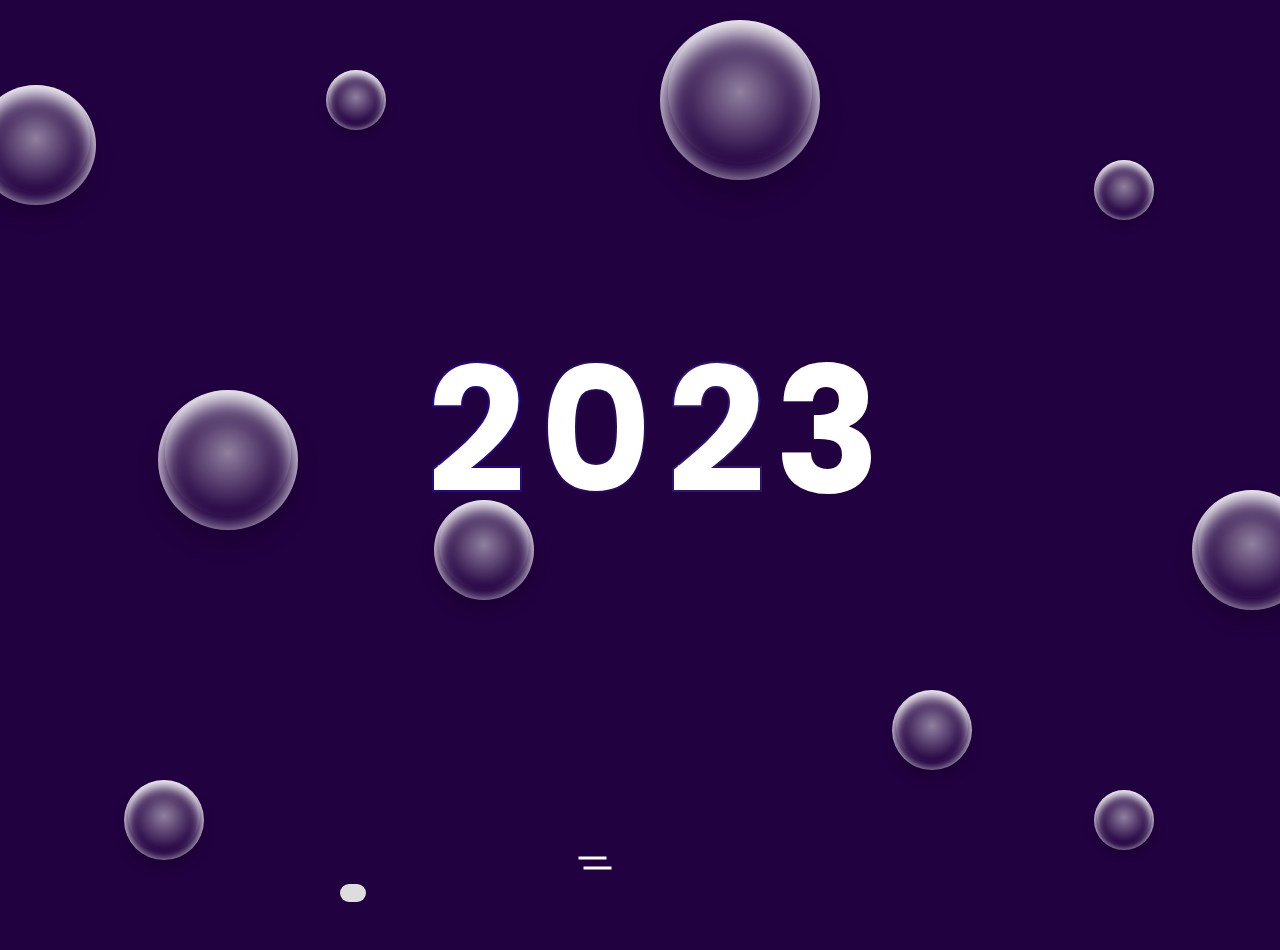
<file: index.html.html>
<!DOCTYPE html>
<html lang="en">
<head>
    <meta name="viewport" content="width=device-width, initial-scale=1.0">
    <meta charset="UTF-8">
    <title>
        HAPPY NEW YEAR 2024
    </title>
    <link rel="stylesheet"
     href="css/newyear.css">
</head>
<body>
    <div class="msg">
        Happy New Year
    </div>
<div class="year">
    <span class="first_year">
    <span class="y1">2</span>
    <span class="y2">0</span>
    <span class="y3">2</span>
    </span>
    <span class="old">3</span>
    <span class="y4 new">4</span>
    <div class="balloon"></div>
</div>
<div class="firework"
    id="firework1">
    <div class="cracker"></div>
    <div class="cracker"></div>
    <div class="cracker"></div>
    <div class="cracker"></div>
    <div class="cracker"></div>
    <div class="cracker"></div>
    <div class="cracker"></div>
    <div class="cracker"></div>
    <div class="cracker"></div>
    <div class="cracker"></div>
    <div class="cracker"></div>
    <div class="cracker"></div>
</div>
<div class="firework"
 id="firework2">
    <div class="cracker"></div>
    <div class="cracker"></div>
    <div class="cracker"></div>
    <div class="cracker"></div>
    <div class="cracker"></div>
    <div class="cracker"></div>
    <div class="cracker"></div>
    <div class="cracker"></div>
    <div class="cracker"></div>
    <div class="cracker"></div>
    <div class="cracker"></div>
    <div class="cracker"></div>
</div>
<div class="firework"
 id="firework3">
    <div class="cracker"></div>
    <div class="cracker"></div>
    <div class="cracker"></div>
    <div class="cracker"></div>
    <div class="cracker"></div>
    <div class="cracker"></div>
    <div class="cracker"></div>
    <div class="cracker"></div>
    <div class="cracker"></div>
    <div class="cracker"></div>
    <div class="cracker"></div>
    <div class="cracker"></div>
</div>
<div class="loop-wrapper">
    <div class="mountain"></div>
    <div class="hill"></div>
    <div class="tree"></div>
    <div class="tree"></div>
    <div class="tree"></div>
    <div class="rock"></div>
    <div class="truck"></div>
    <div class="wheels"></div>
  </div>   
  <div id="background-wrap">
    <div class="bubble x1"></div>
    <div class="bubble x2"></div>
    <div class="bubble x3"></div>
    <div class="bubble x4"></div>
    <div class="bubble x5"></div>
    <div class="bubble x6"></div>
    <div class="bubble x7"></div>
    <div class="bubble x8"></div>
    <div class="bubble x9"></div>
    <div class="bubble x10"></div>
</div>

</body>
</html>
</file>
<file: css/newyear.css>
@import 
url("https://fonts.googleapis.com/css2?family=Bilbo+Swash+Caps&family=Poppins:wght@900&display=swap");
*,
*:after,
*:before {
  box-sizing: border-box;
  margin: 0;
  padding: 0;
  -webkit-transition: all 100ms
   ease-in;
  transition: all 100ms ease-in;
}

body {
  background-color:
   rgb(34, 1, 64);
   
  overflow: hidden;
  height: 100vh;
}

.msg {
  width: 100%;
  -webkit-text-stroke-color: #fcfcfb;
  -webkit-text-stroke-width: 2px;
  font-family:'Lucida Sans', 'Lucida Sans Regular', 'Lucida Grande', 'Lucida Sans Unicode', Geneva, Verdana, sans-serif;
  font-size: 100px;
  font-weight: bolder;
  color: rgb(124, 20, 88);
  text-align: center;
  position: absolute;
  top: 50%;
  opacity: 0;
  animation: message 2s
   ease-in-out 6s forwards;
}

@keyframes message {
  0% {
    opacity: 0;
    margin-top: 0;
  }
  100% {
    opacity: 1;
    margin-top: -200px;
  }
}

.y1 {
  color: #fff;
  -webkit-text-stroke-color: rgb(36, 9, 134);
  -webkit-text-stroke-width: 2px;
  animation: y1colorful 2s
   ease-in-out 5.75s forwards;
}
.y2 {
  color: #fff;
  -webkit-text-stroke-color: rgb(38, 11, 88);
  -webkit-text-stroke-width: 2px;
  animation: y2colorful 2s
   ease-in-out 5.75s forwards;
}
.y3 {
  color: #fff;
  -webkit-text-stroke-color: #2d1570;
  -webkit-text-stroke-width: 2px;
  animation: y3colorful 2s
   ease-in-out 5.75s forwards;
}
.y4 {
  color: #fff;
  -webkit-text-stroke-color: #0c1a64;
  -webkit-text-stroke-width: 2px;
  animation: y4colorful 2s
   ease-in-out 5.75s forwards;
}

@keyframes y1colorful {
    0% {
        color: #fff;
    }
    100% {
        color: pink;
    }
}
@keyframes y2colorful {
    0% {
        color: #fff;
    }
    100% {
        color: #4cdde2;
    }
}
@keyframes y3colorful {
    0% {
        color: #fff;
    }
    100% {
        color: #ff94a6;
    }
}
@keyframes y4colorful {
    0% {
        color: #fff;
    }
    100% {
        color: yellow;
    }
}

.old {
  color: #fff;
  position: absolute;
  top: 0%;
  animation: old_animation
   1s ease-in-out 1s forwards;
  animation-delay: 5.5s;
  margin-left: -80px;
}

@keyframes old_animation {
  0% {
    top: 0%;
  }
  100% {
    top: -500%;
  }
}

.year {
  position: absolute;
  top: 300px;
  width: 100%;
  text-align: center;
}

.year > span {
  font-size: 175px;
  font-weight: 700;
  font-family:
   "Poppins", sans-serif;
  letter-spacing: -12px;
}

.first_year {
  margin-right: 100px;
}

.new {
  position: absolute;
  right: -100px;
  animation: new_animation
   5.1s ease-in-out 1.5s forwards;
}

@keyframes new_animation {
  0% {
    right: -120px;
  }
  50% {
    right: 310px;
  }
  70%{
    right: 100px;

  }
  100% {
    right: 450px;
    color: yellow;
  }
}

.balloon {
  width: 100px;
  height: 120px;
  border-radius: 50%;
  background-color: rgb(255, 0, 0);
  position: absolute;
  top: 50%;
  right: -130px;
  margin-top: -285px;
  animation: balloon_animation
   5s ease-in-out 1.5s forwards;
}

.balloon::after {
  content: "";
  width: 4px;
  height: 100px;
  background-color: #fff;
  position: absolute;
  left: 50%;
  margin-left: -2px;
  bottom: -100px;
}

.balloon::before {
  content: "";
  border-style: solid;
  border-width: 0 10px 20px 10px;
  border-color: transparent
   transparent #fd3553
    transparent;
  position: absolute;
  left: 50%;
  bottom: -10px;
  margin-left: -10px;
}

@keyframes balloon_animation {
  0% {
    right: -130px;
  }
  50% {
    right: 290px;
  }
  80% {
    right: 430px;
    top: 50%;
  }
  100% {
    right: 435px;
    top: -500%;
  }
}

.firework {
    position: relative;
    opacity: 0;
    animation: show_fireworks 2s
     ease-in-out 5s forwards;
}

@keyframes show_fireworks {
    0% {
        opacity: 0;
    }
    99% {
        opacity: 0;
    }
    100% {
        opacity: 1;
    }
}

.cracker {
    position: absolute;
    width: 4px;
    height: 80px;
    transform-origin: 50% 100%;
    overflow: hidden;
}

.cracker::before {
    content: '';
    background-color:
     rgb(255, 255, 0);
    height: 40px;
    position: absolute;
    left: 0;
    right: 0;
    animation: fire 2s
     ease-in-out infinite;
}

@keyframes fire {
    0% {
        top: 100%;
    }
    25% {
        top: 50%;
    }
    50% {
        top: -25%;
    }
    75% {
        top: -50%;
    }
    100% {
        top: -50%;
    }
}

.cracker:nth-child(1) {
    transform: rotate(0deg)
     translateY(-15px);
}
.cracker:nth-child(2) {
    transform: rotate(30deg)
     translateY(-15px);
}
.cracker:nth-child(3) {
    transform: rotate(60deg)
     translateY(-15px);
}
.cracker:nth-child(4) {
    transform: rotate(90deg)
     translateY(-15px);
}
.cracker:nth-child(5) {
    transform: rotate(120deg)
     translateY(-15px);
}
.cracker:nth-child(6) {
    transform: rotate(150deg)
     translateY(-15px);
}
.cracker:nth-child(7) {
    transform: rotate(180deg)
     translateY(-15px);
}
.cracker:nth-child(8) {
    transform: rotate(210deg)
     translateY(-15px);
}
.cracker:nth-child(9) {
    transform: rotate(240deg)
     translateY(-15px);
}
.cracker:nth-child(10) {
    transform: rotate(270deg)
     translateY(-15px);
}
.cracker:nth-child(11) {
    transform: rotate(300deg)
     translateY(-15px);
}
.cracker:nth-child(12) {
    transform: rotate(330deg)
     translateY(-15px);
}

#firework1 {
    left: 25%;
    top: 50%;
    transform: scale(1);
}

#firework2 {
    left: 50%;
    top: 75%;
    transform: scale(0.5);
}

#firework3 {
    left: 80%;
    top: 15%;
    transform: scale(1.5);
}
.loop-wrapper {
    margin: 0 auto;
   
    display: block;
    width: 600px;
    height: 250px;
    overflow: hidden;
    
    color: #fff;
  }
  .mountain {
    position: absolute;
    right: -900px;
    bottom: -20px;
    width: 2px;
    height: 2px;
    box-shadow: 
      0 0 0 50px #083530,
      60px 50px 0 70px #043a35,
      90px 90px 0 50px #06332f,
      250px 250px 0 50px #02443d,
      290px 320px 0 50px rgb(11, 70, 64),
      320px 400px 0 50px #022c28
      ;
    transform: rotate(130deg);
    animation: mtn 20s linear infinite;
  }
  .hill {
    position: absolute;
    right: -900px;
    bottom: -50px;
    width: 400px;
    border-radius: 50%;
    height: 20px;
    box-shadow: 
      0 0 0 50px #0f4640,
      -20px 0 0 20px #2f4b48,
      -90px 0 0 50px #2f3f3d,
      250px 0 0 50px #344442,
      290px 0 0 50px #2d3d3c,
      620px 0 0 50px #273f3d;
    animation: hill 4s 2s linear infinite;
  }
  .tree, .tree:nth-child(2), .tree:nth-child(3) {
    position: absolute;
    height: 100px; 
    width: 35px;
    bottom: 0;
    background: url(https://s3-us-west-2.amazonaws.com/s.cdpn.io/130015/tree.svg) no-repeat;
  }
  .rock {
    margin-top: -17%;
    height: 2%; 
    width: 2%;
    bottom: -2px;
    border-radius: 20px;
    position: absolute;
    background: #ddd;
  }
  .truck, .wheels {
    transition: all ease;
    width: 85px;
    margin-right: -60px;
    bottom: 0px;
    right: 50%;
    position: absolute;
    background: #eee;
  }
  .truck {
    background: url(https://s3-us-west-2.amazonaws.com/s.cdpn.io/130015/truck.svg) no-repeat;
    background-size: contain;
    height: 60px;
  }
  .truck:before {
    content: " ";
    position: absolute;
    width: 25px;
    box-shadow:
      -30px 28px 0 1.5px #fff,
       -35px 18px 0 1.5px #fff;
  }
  .wheels {
    background: url(https://s3-us-west-2.amazonaws.com/s.cdpn.io/130015/wheels.svg) no-repeat;
    height: 15px;
    margin-bottom: 0;
  }
  
  .tree  { animation: tree 3s 0.000s linear infinite; }
  .tree:nth-child(2)  { animation: tree2 2s 0.150s linear infinite; }
  .tree:nth-child(3)  { animation: tree3 8s 0.050s linear infinite; }
  .rock  { animation: rock 4s   -0.530s linear infinite; }
  .truck  { animation: truck 4s   0.080s ease infinite; }
  .wheels  { animation: truck 4s   0.001s ease infinite; }
  .truck:before { animation: wind 1.5s   0.000s ease infinite; }
  
  
  @keyframes tree {
    0%   { transform: translate(1350px); }
    50% {}
    100% { transform: translate(-50px); }
  }
  @keyframes tree2 {
    0%   { transform: translate(650px); }
    50% {}
    100% { transform: translate(-50px); }
  }
  @keyframes tree3 {
    0%   { transform: translate(2750px); }
    50% {}
    100% { transform: translate(-50px); }
  }
  
  @keyframes rock {
    0%   { right: -200px; }
    100% { right: 2000px; }
  }
  @keyframes truck {
    0%   { }
    6%   { transform: translateY(0px); }
    7%   { transform: translateY(-6px); }
    9%   { transform: translateY(0px); }
    10%   { transform: translateY(-1px); }
    11%   { transform: translateY(0px); }
    100%   { }
  }
  @keyframes wind {
    0%   {  }
    50%   { transform: translateY(3px) }
    100%   { }
  }
  @keyframes mtn {
    100% {
      transform: translateX(-2000px) rotate(130deg);
    }
  }
  @keyframes hill {
    100% {
      transform: translateX(-2000px);
    }
  }
  
  #background-wrap {
    bottom: 0;
	left: 0;
	position: fixed;
	right: 0;
	top: 0;
	z-index: -1;
}

/* KEYFRAMES */

@-webkit-keyframes animateBubble {
    0% {
        margin-top: 1000px;
    }
    100% {
        margin-top: -100%;
    }
}

@-moz-keyframes animateBubble {
    0% {
        margin-top: 1000px;
    }
    100% {
        margin-top: -100%;
    }
}

@keyframes animateBubble {
    0% {
        margin-top: 1000px;
    }
    100% {
        margin-top: -100%;
    }
}

@-webkit-keyframes sideWays { 
    0% { 
        margin-left:0px;
    }
    100% { 
        margin-left:50px;
    }
}

@-moz-keyframes sideWays { 
    0% { 
        margin-left:0px;
    }
    100% { 
        margin-left:50px;
    }
}

@keyframes sideWays { 
    0% { 
        margin-left:0px;
    }
    100% { 
        margin-left:50px;
    }
}

/* ANIMATIONS */

.x1 {
    -webkit-animation: animateBubble 25s linear infinite, sideWays 2s ease-in-out infinite alternate;
	-moz-animation: animateBubble 25s linear infinite, sideWays 2s ease-in-out infinite alternate;
	animation: animateBubble 25s linear infinite, sideWays 2s ease-in-out infinite alternate;
	
	left: -5%;
	top: 5%;
	
	-webkit-transform: scale(0.6);
	-moz-transform: scale(0.6);
	transform: scale(0.6);
}

.x2 {
    -webkit-animation: animateBubble 20s linear infinite, sideWays 4s ease-in-out infinite alternate;
	-moz-animation: animateBubble 20s linear infinite, sideWays 4s ease-in-out infinite alternate;
	animation: animateBubble 20s linear infinite, sideWays 4s ease-in-out infinite alternate;
	
	left: 5%;
	top: 80%;
	
	-webkit-transform: scale(0.4);
	-moz-transform: scale(0.4);
	transform: scale(0.4);
}

.x3 {
    -webkit-animation: animateBubble 28s linear infinite, sideWays 2s ease-in-out infinite alternate;
	-moz-animation: animateBubble 28s linear infinite, sideWays 2s ease-in-out infinite alternate;
	animation: animateBubble 28s linear infinite, sideWays 2s ease-in-out infinite alternate;
	
	left: 10%;
	top: 40%;
	
	-webkit-transform: scale(0.7);
	-moz-transform: scale(0.7);
	transform: scale(0.7);
}

.x4 {
    -webkit-animation: animateBubble 22s linear infinite, sideWays 3s ease-in-out infinite alternate;
	-moz-animation: animateBubble 22s linear infinite, sideWays 3s ease-in-out infinite alternate;
	animation: animateBubble 22s linear infinite, sideWays 3s ease-in-out infinite alternate;
	
	left: 20%;
	top: 0;
	
	-webkit-transform: scale(0.3);
	-moz-transform: scale(0.3);
	transform: scale(0.3);
}

.x5 {
    -webkit-animation: animateBubble 29s linear infinite, sideWays 4s ease-in-out infinite alternate;
	-moz-animation: animateBubble 29s linear infinite, sideWays 4s ease-in-out infinite alternate;
	animation: animateBubble 29s linear infinite, sideWays 4s ease-in-out infinite alternate;
	
	left: 30%;
	top: 50%;
	
	-webkit-transform: scale(0.5);
	-moz-transform: scale(0.5);
	transform: scale(0.5);
}

.x6 {
    -webkit-animation: animateBubble 21s linear infinite, sideWays 2s ease-in-out infinite alternate;
	-moz-animation: animateBubble 21s linear infinite, sideWays 2s ease-in-out infinite alternate;
	animation: animateBubble 21s linear infinite, sideWays 2s ease-in-out infinite alternate;
	
	left: 50%;
	top: 0;
	
	-webkit-transform: scale(0.8);
	-moz-transform: scale(0.8);
	transform: scale(0.8);
}

.x7 {
    -webkit-animation: animateBubble 20s linear infinite, sideWays 2s ease-in-out infinite alternate;
	-moz-animation: animateBubble 20s linear infinite, sideWays 2s ease-in-out infinite alternate;
	animation: animateBubble 20s linear infinite, sideWays 2s ease-in-out infinite alternate;
	
	left: 65%;
	top: 70%;
	
	-webkit-transform: scale(0.4);
	-moz-transform: scale(0.4);
	transform: scale(0.4);
}

.x8 {
    -webkit-animation: animateBubble 22s linear infinite, sideWays 3s ease-in-out infinite alternate;
	-moz-animation: animateBubble 22s linear infinite, sideWays 3s ease-in-out infinite alternate;
	animation: animateBubble 22s linear infinite, sideWays 3s ease-in-out infinite alternate;
	
	left: 80%;
	top: 10%;
	
	-webkit-transform: scale(0.3);
	-moz-transform: scale(0.3);
	transform: scale(0.3);
}

.x9 {
    -webkit-animation: animateBubble 29s linear infinite, sideWays 4s ease-in-out infinite alternate;
	-moz-animation: animateBubble 29s linear infinite, sideWays 4s ease-in-out infinite alternate;
	animation: animateBubble 29s linear infinite, sideWays 4s ease-in-out infinite alternate;
	
	left: 90%;
	top: 50%;
	
	-webkit-transform: scale(0.6);
	-moz-transform: scale(0.6);
	transform: scale(0.6);
}

.x10 {
    -webkit-animation: animateBubble 26s linear infinite, sideWays 2s ease-in-out infinite alternate;
	-moz-animation: animateBubble 26s linear infinite, sideWays 2s ease-in-out infinite alternate;
	animation: animateBubble 26s linear infinite, sideWays 2s ease-in-out infinite alternate;
	
	left: 80%;
	top: 80%;
	
	-webkit-transform: scale(0.3);
	-moz-transform: scale(0.3);
	transform: scale(0.3);
}

/* OBJECTS */

.bubble {
    -webkit-border-radius: 50%;
	-moz-border-radius: 50%;
	border-radius: 50%;
	
    -webkit-box-shadow: 0 20px 30px rgba(0, 0, 0, 0.2), inset 0px 10px 30px 5px rgba(255, 255, 255, 1);
	-moz-box-shadow: 0 20px 30px rgba(0, 0, 0, 0.2), inset 0px 10px 30px 5px rgba(255, 255, 255, 1);
	box-shadow: 0 20px 30px rgba(0, 0, 0, 0.2), inset 0px 10px 30px 5px rgba(255, 255, 255, 1);
	
    height: 200px;
	position: absolute;
	width: 200px;
}

.bubble:after {
    background: -moz-radial-gradient(center, ellipse cover,  rgba(255,255,255,0.5) 0%, rgba(255,255,255,0) 70%); /* FF3.6+ */
    background: -webkit-gradient(radial, center center, 0px, center center, 100%, color-stop(0%,rgba(255,255,255,0.5)), color-stop(70%,rgba(255,255,255,0))); /* Chrome,Safari4+ */
    background: -webkit-radial-gradient(center, ellipse cover,  rgba(255,255,255,0.5) 0%,rgba(255,255,255,0) 70%); /* Chrome10+,Safari5.1+ */
    background: -o-radial-gradient(center, ellipse cover,  rgba(255,255,255,0.5) 0%,rgba(255,255,255,0) 70%); /* Opera 12+ */
    background: -ms-radial-gradient(center, ellipse cover,  rgba(255,255,255,0.5) 0%,rgba(255,255,255,0) 70%); /* IE10+ */
    background: radial-gradient(ellipse at center,  rgba(255,255,255,0.5) 0%,rgba(255,255,255,0) 70%); /* W3C */
    filter: progid:DXImageTransform.Microsoft.gradient( startColorstr='#80ffffff', endColorstr='#00ffffff',GradientType=1 ); /* IE6-9 fallback on horizontal gradient */

	-webkit-border-radius: 50%;
	-moz-border-radius: 50%;
	border-radius: 50%;
	
    -webkit-box-shadow: inset 0 20px 30px rgba(255, 255, 255, 0.3);
	-moz-box-shadow: inset 0 20px 30px rgba(255, 255, 255, 0.3);
	box-shadow: inset 0 20px 30px rgba(255, 255, 255, 0.3);
	
	content: "";
    height: 180px;
	left: 10px;
	position: absolute;
	width: 180px;
}
</file>
